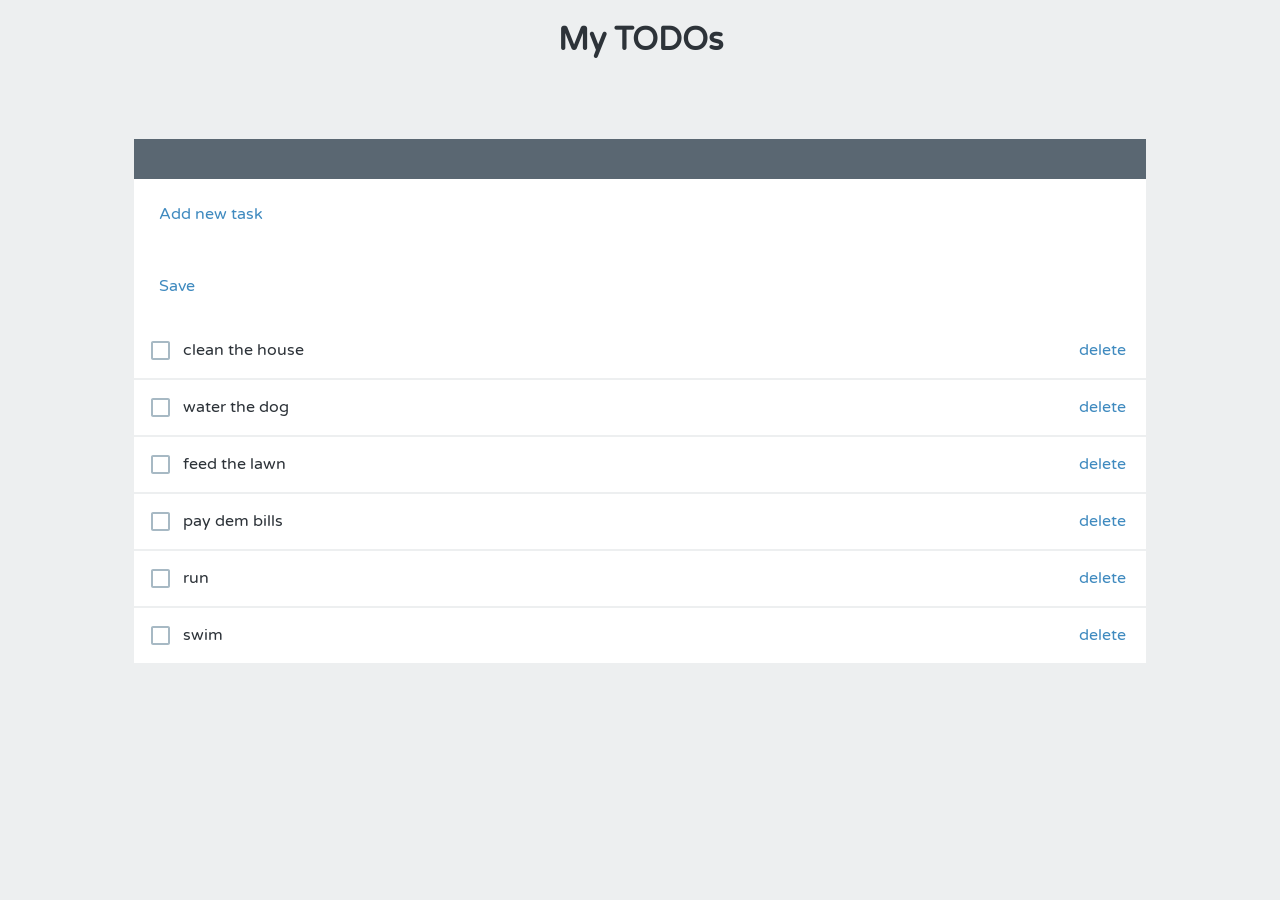
<file: index.html>
<!doctype html>
<html lang="en">
<head>
    <title></title>
    <link href='https://fonts.googleapis.com/css?family=Varela+Round' rel='stylesheet' type='text/css'>
    <link href='styles/main.css' rel='stylesheet' type="text/css">
</head>
<body ng-app="todoListApp">
<h1>My TODOs</h1>
<todos></todos>
<script src="vendor/angular.js" type="text/javascript"></script>
<script src="scripts/app.js" type="text/javascript"></script>
<script src="scripts/controllers/main.js" type="text/javascript"></script>
<script src="scripts/services/dataService.js" type="text/javascript"></script>
<script src="scripts/directives/todos.js" type="text/javascript"></script>
</body>
</html>
</file>
<file: styles/main.css>
body {
    color: #2d3339;
    font-family: "Varela Round";
    text-align: center;
    background: #edeff0;
    font-size: 16px; }

a {
    color: #3f8abf;
    text-decoration: none; }
a:hover {
    color: #65a1cc; }

.list {
    background: #fff;
    width: 80%;
    min-width: 500px;
    margin: 80px auto 0;
    border-top: 40px solid #5a6772;
    text-align: left; }
.list .item {
    border-bottom: 2px solid #edeff0;
    padding: 17px 0 18px 17px; }
.list .item label {
    padding-left: 5px;
    cursor: pointer; }
.list .item .editing-label {
    margin-left: 5px;
    font-family: "Varela Round";
    border-radius: 2px;
    border: 2px solid #a7b9c4;
    font-size: 16px;
    padding: 15px 0 15px 10px;
    width: 60%; }
.list .item .actions {
    float: right;
    margin-right: 20px; }
.list .item .actions .delete {
    color: #ed5a5a;
    margin-left: 10px; }
.list .item .actions .delete:hover {
    color: #f28888; }
.list .item.editing-item .actions {
    margin-top: 17px; }
.list .edited label:after {
    content: " edited";
    text-transform: uppercase;
    color: #a7b9c4;
    font-size: 14px;
    padding-left: 5px; }
.list .completed label {
    color: #a7b9c4;
    text-decoration: line-through; }
.list .add {
    padding: 25px 0 27px 25px; }

input[type="checkbox"] {
    display:none;
}
input[type="checkbox"] + span {
    display:inline-block;
    width:19px;
    height:19px;
    margin:-1px 4px 0 0;
    vertical-align:middle;
    background:url(svg/checkboxEmpty.svg) left top no-repeat;
    cursor:pointer;
}
input[type="checkbox"]:checked + span {
    background:url(svg/checkboxFilled.svg) left top no-repeat;
}
</file>
